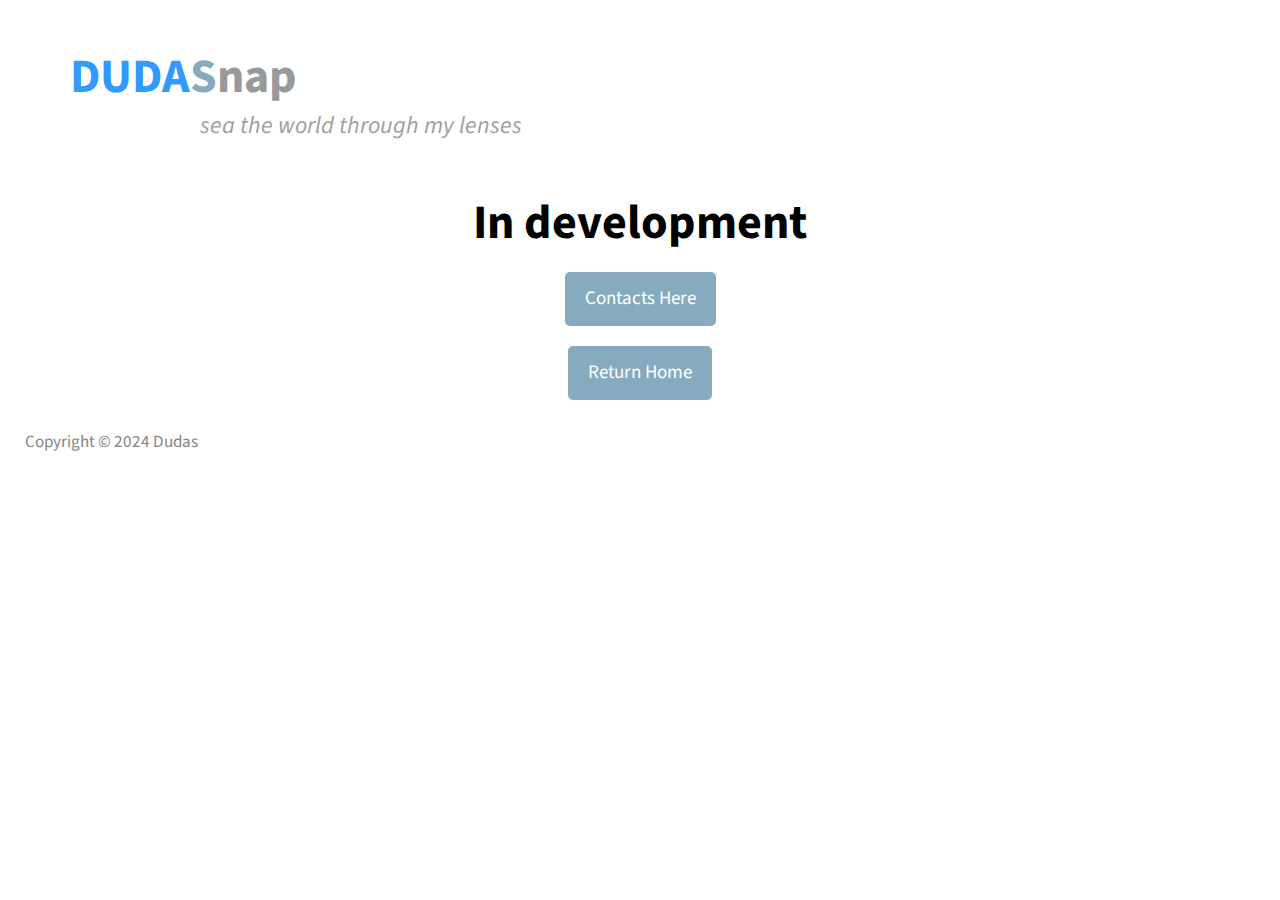
<file: myWebsite/frontend/events.html>
<!DOCTYPE html>
<html>
<head>
    <title>Event's images</title>
    <link rel="stylesheet" href="css/templatemo-ocean-vibes.css"> 
    <link href="https://fonts.googleapis.com/css2?family=Source+Sans+Pro&display=swap" rel="stylesheet"> <!-- https://fonts.google.com/ -->
    <style>

        body {
            font-family: 'Source Sans Pro', sans-serif;
            font-size: 19px;
            line-height: 1.8em;
            overflow-x: hidden;
        }

        .return-home-btn {
            text-align: center;
            margin-top: 20px;
        }

        .return-home-btn a {
            display: inline-block;
            padding: 10px 20px;
            background-color: #86abbe;
            color: #fff;
            text-decoration: none;
            border-radius: 5px;
            transition: background-color 0.3s ease;
        }

        .return-home-btn a:hover {
            background-color: rgba(0, 0, 0, 0.7);
        }

        h2 {
            font-size: 3rem;
        }

        header {
            cursor: pointer;
        }

        /* Style for file list */
        #fileList {
            list-style-type: none;
            padding: 0;
            text-align: center;
        }

        #fileList li {
            margin-bottom: 10px;
        }

        .download-btn {
            display: inline-block;
            padding: 10px 20px;
            background-color: #86abbe;
            color: #fff;
            text-decoration: none;
            border-radius: 5px;
            transition: background-color 0.3s ease;
        }

        .download-btn:hover {
            background-color: rgba(0, 0, 0, 0.7);
        }

    </style>
</head>
<body>

    <header onclick="window.location.href = 'index.html';" class="tm-site-header">
        <h2 class="tm-mt-0 tm-mb-15"><span class="tm-color-primary">DUDA</span><span class="tm-color-light-blue">S</span><span class="tm-color-gray-2">nap</span></h2>
        <em class="tm-tagline tm-color-light-gray">sea the world through my lenses</em>
    </header>

    <h1 style="text-align: center;">In development</h1>
    
    <div id="fileList" class="return-home-btn">
        <!-- File list will be dynamically populated here -->
    </div>

    <div class="return-home-btn">
        <a href="contact.html">Contacts Here</a>
    </div>

    <div class="return-home-btn">
        <a href="index.html">Return Home</a>
    </div>

    <footer class="tm-footer">
        <span>Copyright &copy; 2024 Dudas</span>
    </footer>

    <script src="https://sdk.amazonaws.com/js/aws-sdk-2.1192.0.min.js"></script>

</body>
</html>
</file>
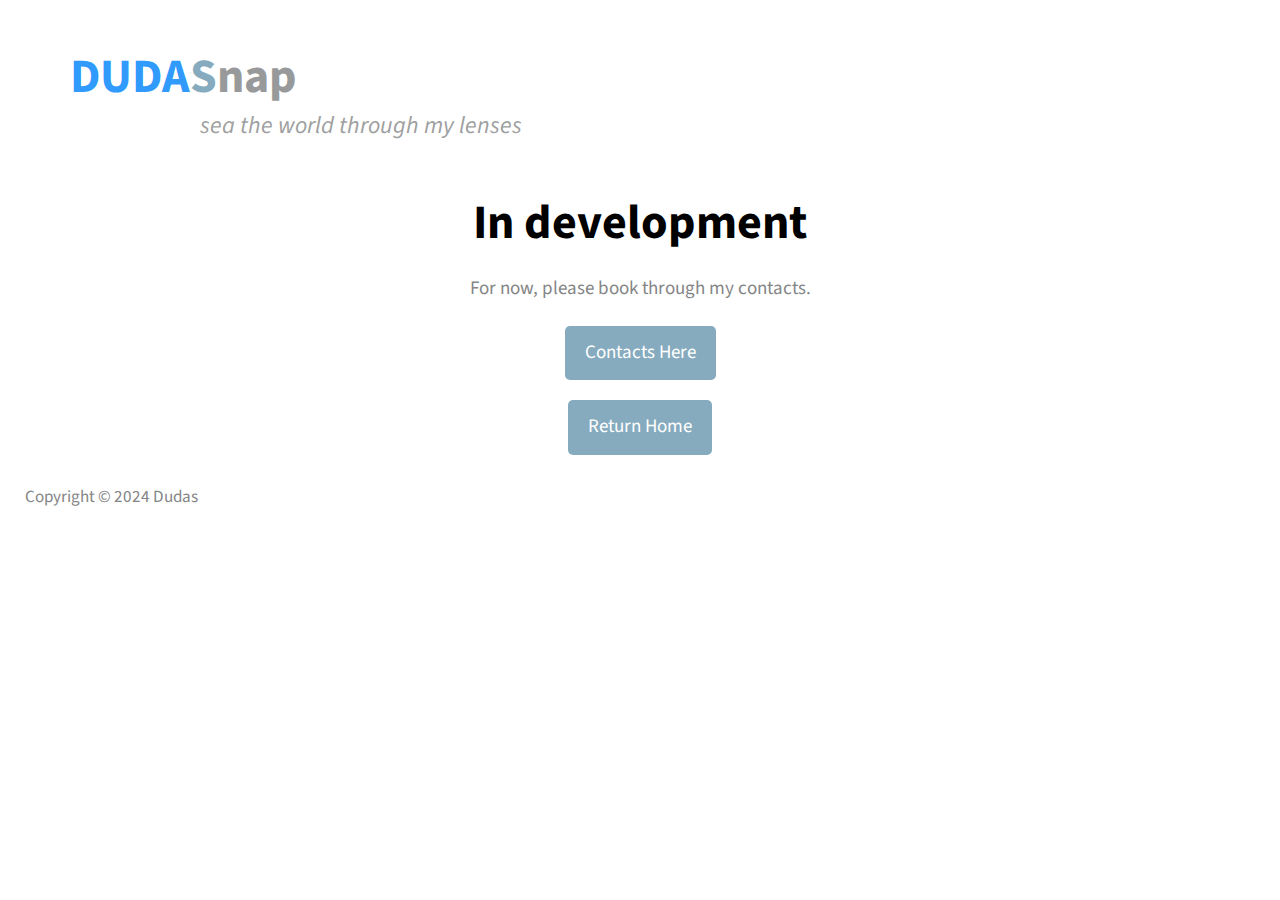
<file: myWebsite/frontend/schedule.html>
<!DOCTYPE html>
<html>
<head>
    <title>Schedule Photoshoot</title>
    <link rel="stylesheet" href="css/templatemo-ocean-vibes.css"> 
    <link href="https://fonts.googleapis.com/css2?family=Source+Sans+Pro&display=swap" rel="stylesheet"> <!-- https://fonts.google.com/ -->
    <style>

        body {
            font-family: 'Source Sans Pro', sans-serif;
            font-size: 19px;
            line-height: 1.8em;
            overflow-x: hidden;
        }

        .return-home-btn {
            text-align: center;
            margin-top: 20px;
        }

        .return-home-btn a {
            display: inline-block;
            padding: 10px 20px;
            background-color: #86abbe;
            color: #fff;
            text-decoration: none;
            border-radius: 5px;
            transition: background-color 0.3s ease;
        }

        .return-home-btn a:hover {
            background-color: rgba(0, 0, 0, 0.7);
        }

        h2 {
            font-size: 3rem;
        }

        header {
            cursor: pointer;
        }

    </style>
</head>
<body>
    <header onclick="window.location.href = 'index.html';" class="tm-site-header">
        <h2 class="tm-mt-0 tm-mb-15"><span class="tm-color-primary">DUDA</span><span class="tm-color-light-blue">S</span><span class="tm-color-gray-2">nap</span></h2>
        <em class="tm-tagline tm-color-light-gray">sea the world through my lenses</em>
    </header>

    <h1 style="text-align: center;">In development</h1>
    
    <p style="text-align: center;">For now, please book through my contacts.</p>
    <div class="return-home-btn">
        <a href="contact.html">Contacts Here</a>
    </div>

    <div class="return-home-btn">
        <a href="index.html">Return Home</a>
    </div>

    <footer class="tm-footer">
        <span>Copyright &copy; 2024 Dudas</span>
    </footer>
</body>
</html>
</file>
<file: myWebsite/frontend/css/templatemo-ocean-vibes.css>
html { overflow-x: hidden; }

body {
    font-family: 'Source Sans Pro', sans-serif;
    font-size: 19px;
    line-height: 1.8em;
    overflow-x: hidden;
}

p, span, em, a, address { color: #848586; }
h2, p {
    margin-top: 0;
}

a:hover, a.active { color: #309AFD; }

.tm-btn {
    padding: 10px 40px;
    color: white;
    background-color: #3299CD;
    display: inline-block;
    border: none;
    cursor: pointer;
    font-size: 1.2rem;
    transition: all 0.3s ease;
}

button.tm-btn {
    padding: 15px 40px;
}

.tm-btn:hover {
    color: white;
    background-color: #49b4e9;
}

h1 { font-size: 3rem; }
em { display: block; }
div { box-sizing: border-box;}
.tm-mt-35 { margin-top: 35px; }
.tm-mb-0 { margin-bottom: 0; }
.tm-mb-15 { margin-bottom: 15px; }
.tm-mb-30 { margin-bottom: 30px; }
.tm-mb-40 { margin-bottom: 40px; }
.tm-mb-50 { margin-bottom: 50px; }
.tm-mb-80 { margin-bottom: 80px; }
.tm-text-center { text-align: center; }
.tm-text-right { text-align: right; }
.tm-color-primary { color: #309AFD; }
.tm-color-light-blue { color: #86abbe; }
.tm-color-gray { color: #5d6369; }
.tm-color-gray-2 { color: #98999A; }
.tm-color-light-gray { color: #9E9FA0; }
.tm-bg-white { background-color: #FFF; }
.tm-bg-gray { background-color: #F1F2F3; }
blockquote { margin: 0 0 30px 10px; }
img { max-width: 100%; }
.tm-page-title { font-size: 30px; }

body, ul {
    margin: 0;
    padding: 0;
}

a { 
    text-decoration: none; 
    transition: all 0.3s ease;
}

.tm-mt-0 { margin-top: 0; }

.tm-site-header {
    padding: 60px 70px 30px;
}

.tm-tagline {
    font-size: 1.5rem;   
    margin-left: 130px;
}

#tm-video-container {
    max-width: 100%; /* Ensures the video container adjusts to the screen width */
    background-color: #333;
    margin-bottom: 0px;
    position: relative;
    overflow: hidden; /* Hide any overflow content */
    /* cut movie bottom straight line */
    clip-path: polygon(0 0, 100% 0, 100% 85%, 0 85%);
}

#tm-video {
    width: 100%;
    height: auto;
}

#tm-video-control-button {
    position: absolute;
    bottom: 20px;
    right: 20px;
    z-index: 1000;
    color: #e1e1e1;
}

.tm-nav-item {
    align-items: center;
    display: flex;
    flex-direction: column;
    justify-content: center;
    align-items: center;
    border: 1px solid #D2D3D4;
    color: #999; 
    box-sizing: border-box;
}

.tm-nav-link {
    display: flex;
    align-items: center;    
    justify-content: center ;
    flex-direction: column;
    width: 200px;
    height: 200px;
    padding: 30px;
    border: 1px solid #D2D3D4;
    color: #999; 
    box-sizing: border-box;
}

.tm-nav-link:hover,
.tm-nav-link.active {
    color: #309AFD;
}

.tm-nav-link i {
    margin-top: 30px;
    color: #309AFD;
}

.tm-main-nav ul {
    display: flex;
    justify-content: space-around; /* Distribute items with space around */
    list-style-type: none; /* Remove default list style */
    padding: 0; /* Remove default padding */
}

.tm-main-nav {
    display: flex;
    justify-content: center;
    flex-wrap: wrap;
}

.tm-container {
    max-width: 1254px;
    padding-left: 15px;
    padding-right: 15px;
    margin: 0 auto 135px;
}

.tm-footer {
    display: flex;
    justify-content: space-between;
    padding: 25px;
    font-size: 0.9em;
}

.tm-col-6 {
    flex: 0 0 50%;
}

.tm-intro-pad {
    padding: 40px 55px 50px; 
}

.tm-intro-col-l {
    margin-right: 40px;
}
</file>
